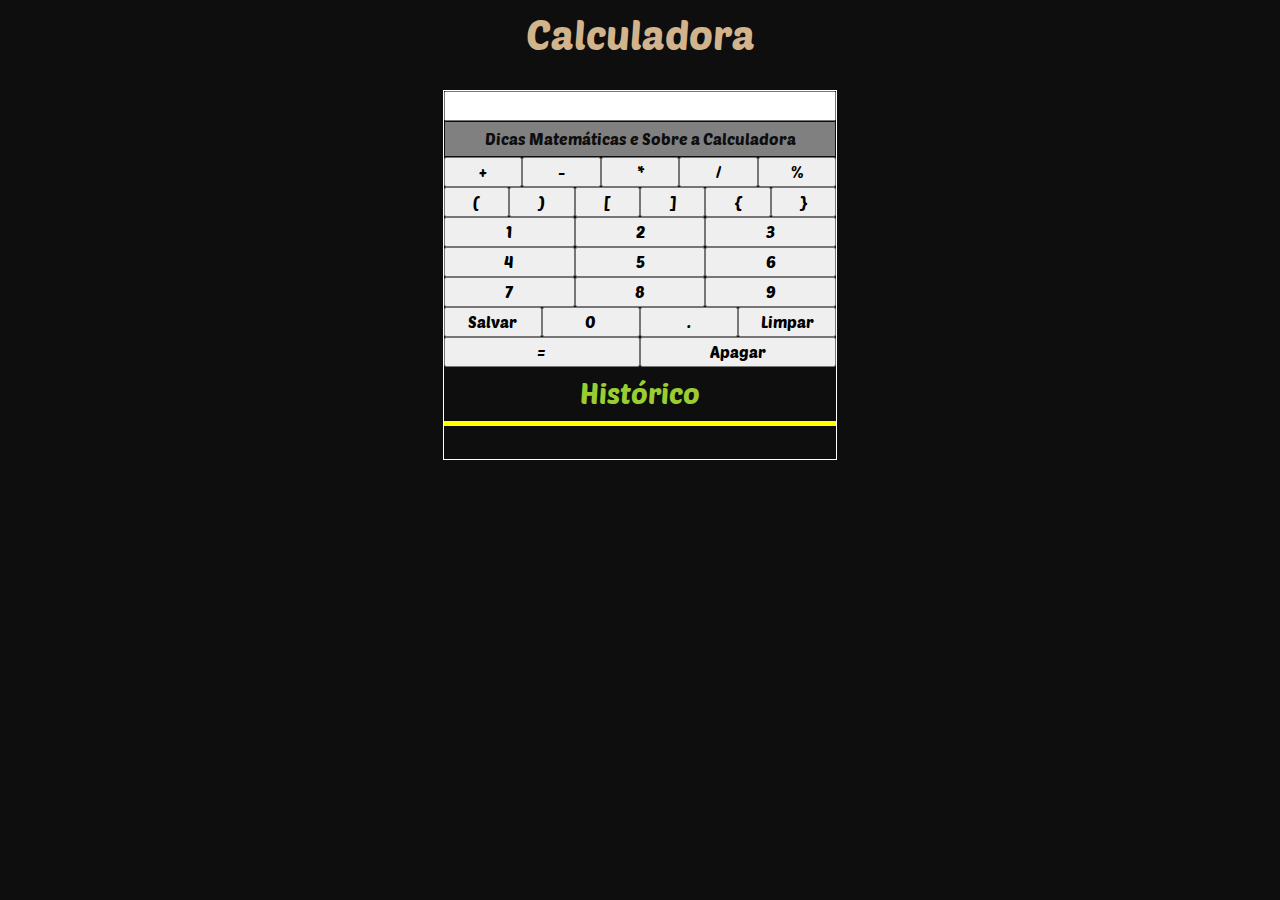
<file: index.html>
<!DOCTYPE html>
<html lang="pt-br">
<head>
    <meta charset="UTF-8">
    <meta name="viewport" content="width=device-width, initial-scale=1.0">
    <link href="https://cdn.jsdelivr.net/npm/bootstrap@5.3.3/dist/css/bootstrap.min.css" rel="stylesheet"
        integrity="sha384-QWTKZyjpPEjISv5WaRU9OFeRpok6YctnYmDr5pNlyT2bRjXh0JMhjY6hW+ALEwIH" crossorigin="anonymous">
    <link rel="stylesheet" href="style.css">
    <link rel="stylesheet" href="assets/fonts/fonts.css">
    <link rel="icon" href="./assets/calculator-icon-5.png" type="image/png">
    <title>Calculadora Simples</title>
</head>
<body>
    <h1>Calculadora</h1>
    <div id="spacecalc" class="calc container-fluid pt-2">
        <div id="calcs" class="row calc-content justify-content-center w-100 mx-auto">
            <div id="calc1" class="col-12 col-md-8 col-lg-6 col-xl-4 ">
                <div id="calc4" class="calc-keys">
                    <div id="calc5" class="container">
                        <div id="calc3" class="calc-top-result row">
                            <input type="text" class="col-12" id="display" placeholder="">
                        </div>
                        <div class="row">
                            <a id="botao-dicas" class="col" href="dicas.html" target="_blank" rel="noreferrer noopener">Dicas Matemáticas e Sobre a Calculadora</a>
                        </div>
                        <div class="row">
                            <input class="col valores" type="button" value="+" onclick="addInputToDisplay('+')">
                            <input class="col valores" type="button" value="-" onclick="addInputToDisplay('-')">
                            <input class="col valores" type="button" value="*" onclick="addInputToDisplay('*')">
                            <input class="col valores" type="button" value="/" onclick="addInputToDisplay('/')">
                            <input class="col valores" type="button" value="%" onclick="addInputToDisplay('%')">
                        </div>
                        <div class="row">
                            <input class="col abreparentese" type="button" value="(" onclick="addInputToDisplay1()">
                            <input class="col fechaparentese" type="button" value=")" onclick="addInputToDisplay2()">
                            <input class="col sinal 1 abrecolchete" type="button" value="[" onclick="addInputForDisplay(1)">
                            <input class="col sinal 2 fechacolchete" type="button" value="]" onclick="addInputForDisplay(2)">
                            <input class="col sinal 3 abrechave" type="button" value="{" onclick="addInputForDisplay(3)">
                            <input class="col sinal 4 fechachave" type="button" value="}" onclick="addInputForDisplay(4)">
                        </div>
                        <div class="row">
                            <input class="col valores" type="button" value="1" onclick="addInputToDisplay('1')">
                            <input class="col" type="button" value="2" onclick="addInputToDisplay('2')">
                            <input class="col" type="button" value="3" onclick="addInputToDisplay('3')">
                        </div>
                        <div class="row">
                            <input class="col valores" type="button" value="4" onclick="addInputToDisplay('4')">
                            <input class="col valores" type="button" value="5" onclick="addInputToDisplay('5')">
                            <input class="col valores" type="button" value="6" onclick="addInputToDisplay('6')">
                        </div>
                        <div class="row">
                            <input class="col valores" type="button" value="7" onclick="addInputToDisplay('7')">
                            <input class="col valores" type="button" value="8" onclick="addInputToDisplay('8')">
                            <input class="col valores" type="button" value="9" onclick="addInputToDisplay('9')">
                        </div>
                        <div class="row">
                            <input class="col" type="button" value="Salvar" id="save" onclick="addInputToHistory()">
                            <input class="col valores" type="button" value="0" onclick="addInputToDisplay('0')">
                            <input class="col valores" type="button" value="." onclick="addInputToDisplay('.')">
                            <input class="col" type="button" value="Limpar" id="del" onclick="removeLastInput()">
                        </div>
                        <div class="row">
                            <input class="col" type="button" value="=" id="equals" onclick="calculate()">
                            <input class="col" type="button" value="Apagar" id="reset" onclick="resetDisplay()">
                        </div>
                        <div id="store" class="row">
                            <h3 id="history">Histórico</h3>
                        </div>
                        <br>
                        <div id="tabela" class="row">
                            <table id="storage" class="table"></table>
                        </div>
                    </div>
                </div>
            </div>
        </div>
    </div>

    <div style="display:none" id="messagesave" class="position-absolute top-0">
        <div class="alert alert-success alerta">
            <div>
                Salvo
                <button class="btn btn-close" data-bs-dismiss="alert"></button>
            </div>
        </div>
    </div>
    <div style="display:none" id="empty" class="position-absolute top-0">
        <div class="alert alert-danger alerta">
            <div>
                Nada para Salvar
                <button class="btn btn-close" data-bs-dismiss="alert"></button>
            </div>
        </div>
    </div>
    <div style="display:none" id="vazio" class="position-absolute top-0">
        <div class="alert alert-warning alerta">
            <div>
                Digite alguma conta para calcular o resultado
                <button class="btn btn-close" data-bs-dismiss="alert"></button>
            </div>
        </div>
    </div>

    <script src="script.js"></script>

    <script src="https://cdn.jsdelivr.net/npm/bootstrap@5.3.3/dist/js/bootstrap.bundle.min.js"
        integrity="sha384-YvpcrYf0tY3lHB60NNkmXc5s9fDVZLESaAA55NDzOxhy9GkcIdslK1eN7N6jIeHz"
        crossorigin="anonymous">
    </script>

    <script src="https://ajax.googleapis.com/ajax/libs/jquery/3.7.1/jquery.min.js"></script>

    <script>
            $("#save").on('click', () => {
                const tela = $("#display").val();
                $("#spacecalc").addClass("spaceforcalc")
                if (tela) {
                    $("#messagesave").show(1250).fadeOut(5000);
                } else {
                    $("#empty").show(1250).fadeOut(5000);
                }
                setTimeout( () => {
                    $("#spacecalc").removeClass("spaceforcalc")
                }, 5350)
            });
            $("#equals").on('click', () => {
                const telinha = $("#display").val();
                if (telinha == '') {
                    $("#spacecalc").addClass("spaceforcalc")
                    $("#vazio").show(1250).fadeOut(5000);
                }
                setTimeout( () => {
                    $("#spacecalc").removeClass("spaceforcalc")
                }, 5350)
            });
    </script>

</body>

</html>
</file>
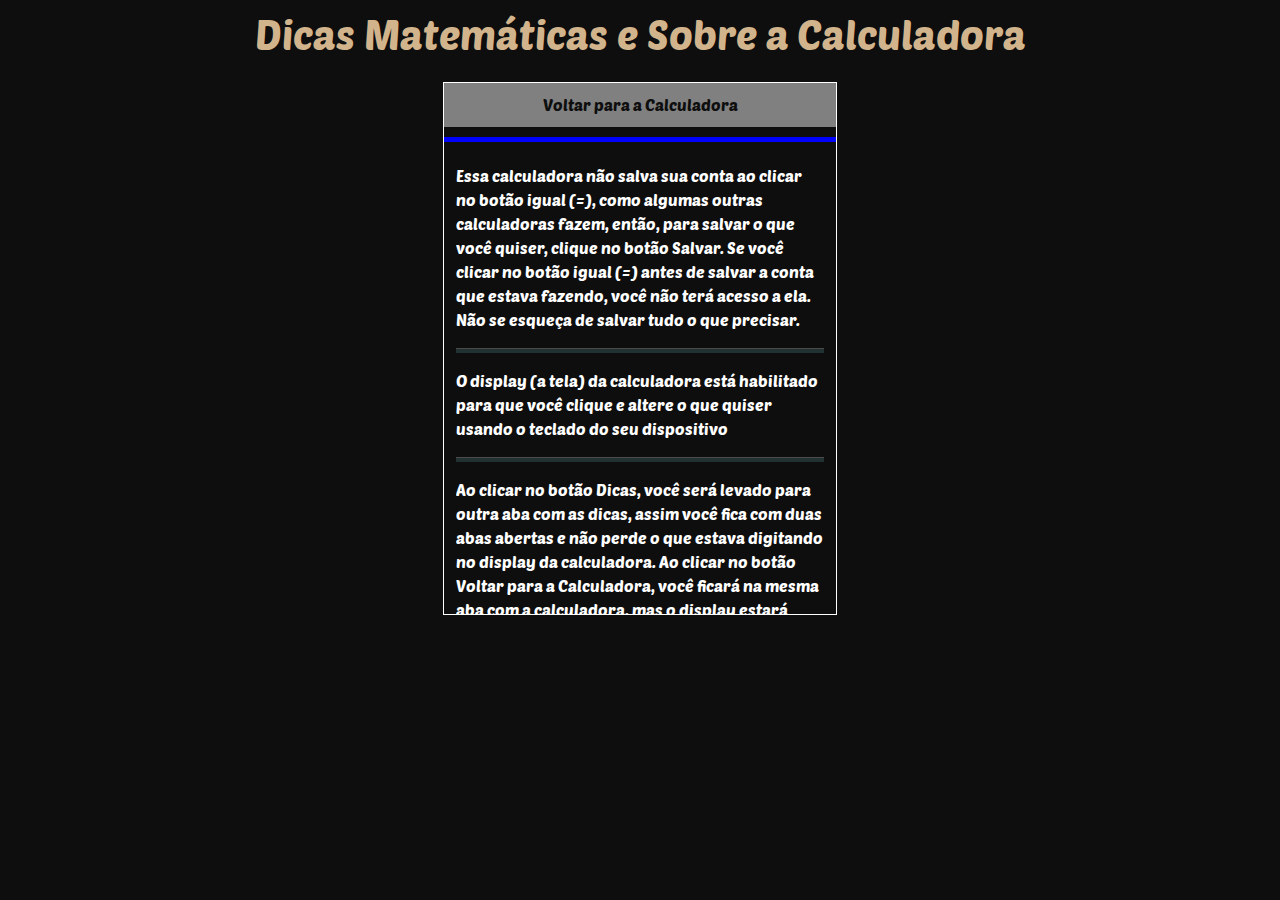
<file: dicas.html>
<!DOCTYPE html>
<html lang="pt-br">
<head>
    <meta charset="UTF-8">
    <meta name="viewport" content="width=device-width, initial-scale=1.0">
    <link href="https://cdn.jsdelivr.net/npm/bootstrap@5.3.3/dist/css/bootstrap.min.css" rel="stylesheet"
        integrity="sha384-QWTKZyjpPEjISv5WaRU9OFeRpok6YctnYmDr5pNlyT2bRjXh0JMhjY6hW+ALEwIH" crossorigin="anonymous">
    <link rel="stylesheet" href="style.css">
    <link rel="stylesheet" href="assets/fonts/fonts.css">
    <link rel="icon" href="./assets/calculator-icon-5.png" type="image/png">
    <title>Calculadora Simples - Dicas</title>
</head>
<body>
    <h1>Dicas Matemáticas e Sobre a Calculadora</h1>
    <div id="spacecalc" class="calc container-fluid">
        <div id="calcs" class="row calc-content justify-content-center w-100 mx-auto">
            <div id="calc1" class="col-12 col-md-8 col-lg-6 col-xl-4 ">
                <div id="calc4" class="calc-keys">
                    <div id="calc5" class="container">
                        <div class="row">
                            <a id="botao-voltar" class="col" href='index.html'>Voltar para a Calculadora</a>
                        </div>
                        <hr class="taghr" style="opacity:0 !important">
                        <div id="dicas-conteiner">
                            <p>
                                Essa calculadora não salva sua conta ao clicar no botão igual (=), como algumas outras calculadoras fazem, então, para salvar o que você quiser, clique no botão Salvar. Se você clicar no botão igual (=) antes de salvar a conta que estava fazendo, você não terá acesso a ela. Não se esqueça de salvar tudo o que precisar.
                            </p>
                            <hr class="taghr" style="background-color: cadetblue;">
                            <p>
                                O display (a tela) da calculadora está habilitado para que você clique e altere o que quiser usando o teclado do seu dispositivo
                            </p>
                            <hr class="taghr" style="background-color: cadetblue;">
                            <p>
                                Ao clicar no botão Dicas, você será levado para outra aba com as dicas, assim você fica com duas abas abertas e não perde o que estava digitando no display da calculadora. Ao clicar no botão Voltar para a Calculadora, você ficará na mesma aba com a calculadora, mas o display estará vazio, porém, a aba da calculadora ainda estará aberta com o conteúdo que você digitou, e se quiser ir para as Dicas de novo, basta clicar no botão de voltar do seu dispositivo ou navegador, assim ficará na mesma aba.
                            </p>
                            <hr class="taghr" style="background-color: cadetblue;">
                            <p>
                                Se a página atualizar, você perderá o que estava no display
                            </p>
                            <hr class="taghr" style="background-color: cadetblue;">
                            <p>
                                Para fazer potenciação: 2**2 (é igual a 4)
                            </p>
                            <hr class="taghr" style="background-color: cadetblue;">
                            <p>
                                Para fazer <a id="tetra" href="https://www.youtube.com/watch?v=DIPA5UhfkZE" target="_blank" rel="noreferrer noopener">tetração</a>: 2**2**2 (é a potência iterada de 2 com 3 { ³2 ou 2??3 }, que é igual a 16), e assim sucessivamente. A tetração é diferente daquela regra matemática de multiplicar os expoentes. A tetração são potências sucessivas, iteradas.
                            </p>
                            <hr class="taghr" style="background-color: cadetblue;">
                            <p>
                                Se você quiser o resto da divisão, use % (nesse caso, não é porcentagem, chama-se módulo, mas não é o módulo da matemática, é o símbolo usado na programação para o resto da divisão), por exemplo, 5%5 é igual a 0 (o resto da divisão 5 por 5 é 0), e o resultado da divisão 5 por 5 (5/5) é 1 (o quociente da divisão).
                            </p>
                            <hr class="taghr" style="background-color: cadetblue;">
                            <p>
                                Se você quiser o formato de porcentagem de um número, basta dividir esse número por 100, por exemplo, se quiser 10 por cento, faça 10/100, que é igual a 0.1 (ou seja, 1 décimo).
                            </p>
                            <hr class="taghr" style="background-color: cadetblue;">
                            <p>
                                Se você quiser o resultado da porcantagem de algum valor, por exemplo, 20 por cento de 200, faça 0.2 (que é 20 por cento) vezes 200, o resultado é 40, ou seja, 40 é 20 por cento de 200.
                            </p>
                            <hr class="taghr" style="background-color: cadetblue;">
                            <p>
                                Se você quiser saber a qual valor 90 corresponde a 30 por cento, ou seja, 90 é 30 por cento de qual valor, faça 90/0.3 (0.3 é 30 por cento), ou seja, divida 90 por 0.3, o resultado é 300, isso quer dizer que 90 é 30 por cento de 300.
                            </p>
                            <hr class="taghr" style="background-color: cadetblue;">
                            <p>
                                Se você quiser saber qual a pocentagem um valor corresponde a outro valor, ou seja, qual a porcantagem de 90 dentro de 360, faça 90/360, ou seja, divida 90 por 360, o resultado é 0.25, que é 25 por cento, isso quer dizer que 90 é 25 por cento de 360.
                            </p>
                            <hr class="taghr" style="background-color: cadetblue;">
                        </div>
                    </div>
                </div>
            </div>
        </div>
    </div>

    <script src="https://cdn.jsdelivr.net/npm/bootstrap@5.3.3/dist/js/bootstrap.bundle.min.js"
        integrity="sha384-YvpcrYf0tY3lHB60NNkmXc5s9fDVZLESaAA55NDzOxhy9GkcIdslK1eN7N6jIeHz"
        crossorigin="anonymous">
    </script>
</body>
</html>
</file>
<file: style.css>
/* index.html */
:root {
    --color-dark: rgb(14, 14, 14);
    --color-dark2: rgb(32, 32, 32);
    --color-dark3: rgb(22, 22, 22);
    --color-white: #fff;
    --color-green: rgb(103, 195, 80);
    --color-green2: rgb(51, 149, 26);
    --color-red: rgb(184, 40, 35);
    --color-red2: rgb(146, 22, 17);
}
body {
    font-family: 'Poetsen One';
    background-color: var(--color-dark);
    color: var(--color-white);
    display: flex;
    flex-direction: column;
    align-items: center;
    gap: 1rem;
    margin-bottom: 50px;
}
#resultado { cursor: grabbing; width: 85%; }
h1 {
    color: tan;
    text-align: center;
    word-break: break-word;
    padding: 10px 10px 0px 10px;
}
.spaceforcalc {
    margin-top: 50px;
}
#messagesave, #empty, #vazio, #excluir {
    margin-top: 60px;
}
#calc5 {
    border: 1px solid white;
}
#store {
    display: flex;
    flex-direction: column;
    justify-content: space-between;
}
#history {
    color: yellowgreen;
    padding-top: 10px;
    text-align: center;
    position: relative;
    word-break: break-word;
}
#history::after {
    content: "";
    display: block;
    position: absolute;
    width: 100%;
    height: 5px;
    background: yellow;
    left: 0;
    bottom: -15px;
}
.taghr {
    background-color: yellow;
    height: 5px;
    width: 100%;
}
#tabela {
    max-height: 200px;
    overflow-x: scroll;
    scrollbar-width: none;
}
#storage tr {
    word-break: break-word;
    gap: 1rem;
    position: relative;
}
#storage tr::after {
    content: "";
    display: block;
    position: absolute;
    width: 100%;
    height: 5px;
    background: yellowgreen;
    left: 0;
    bottom: -21px;
}
#storage td {
    color: chartreuse;
    border-bottom: 1px solid blue;
    border-top: 1px solid blue;
    padding: 5px 10px;
    background-color: black;
}
#botao_trash {
    border-left: 1px solid blue;
    width: 15%;
    vertical-align: middle;
    text-align: center;
}
#btn-trash {
    font-size: 1rem;
    color: var(--color-dark);
    background-color: grey;
    border: none;
    border-radius: 50%;
    width: 50px;
    height: 50px;
    display: flex;
    align-items: center;
    justify-content: center;
    cursor: pointer;
    transition: .4s;
    margin-left: 5px;
    margin-right: 3px;
}
@media screen and (min-width: 940px) and (max-width: 991px) {
    #btn-trash
    { margin-left: 10px;
    }
}
@media screen and (min-width: 800px) and (max-width: 939px) {
    #btn-trash {
    margin-left: 5px; margin-right: 2px; }
}
#btn-trash:hover {
    background-color: rgb(146, 22, 17);
}

#botao-dicas {
    text-decoration: none;
    color: var(--color-dark);
    background: gray;
    text-align: center;
    padding: 5px 0px;
    border: var(--color-dark) 1px solid;
}

/* dicas.html */
#botao-voltar {
    color: var(--color-dark);
    text-align: center;
    text-decoration: none;
    padding: 10px 0px;
    position: relative;
    background: gray;
}
#botao-voltar::after {
    content: "";
    display: block;
    position: absolute;
    width: 100%;
    height: 5px;
    background: blue;
    left: 0;
    bottom: -15px;
}
#tetra {
    color:#666; background: none; font-style: italic; text-decoration: none; font-weight: bold;
}
#dicas-conteiner {
    max-height: 450px;
    overflow-x: scroll;
    scrollbar-width: none;
}
</file>
<file: assets/fonts/fonts.css>
@import url(./Poetsen_One/poetsen_one.css);
</file>
